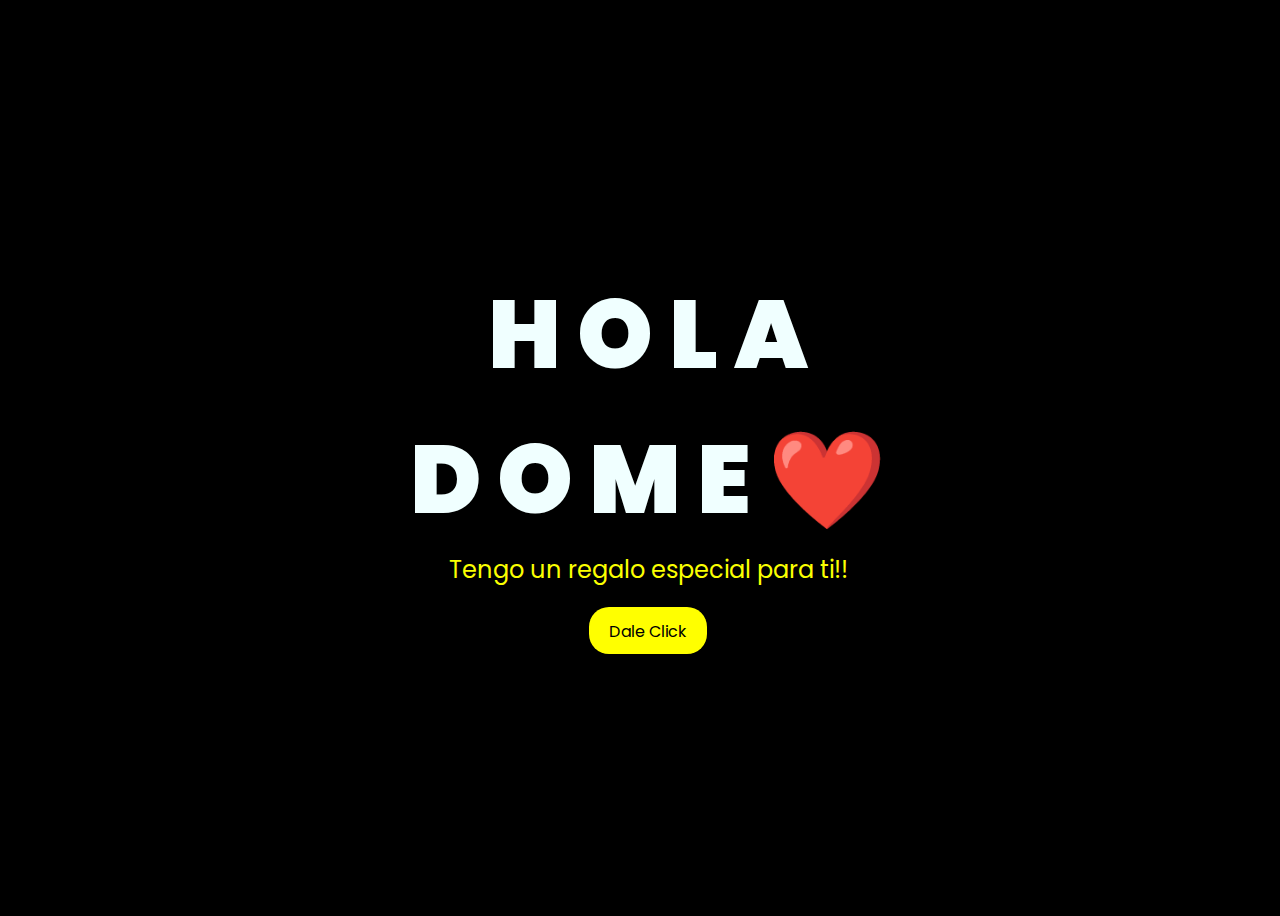
<file: index.html>
<!DOCTYPE html>
<html lang="en">
<head>
    <meta charset="UTF-8">
    <meta http-equiv="X-UA-Compatible" content="IE=edge">
    <meta name="viewport" content="width=device-width, initial-scale=1.0">
    <link rel="stylesheet" href="css/style.css">
    <link rel="icon" href="img/flowers.png" type="image/x-icon">
    <title>Para Dome, la más linda</title>
</head>
<body>
    <div class="greetings">

        <span>H</span>
        <span>O</span>
        <span>L</span>
        <span>A</span>
    </div>
    <div class="greetings">
        <span>D</span>
        <span>O</span>
        <span>M</span>
        <span>E</span>
        <span>❤️</span>
    </div>
    <div class="description">
        <span>Tengo un regalo especial para ti!!</span>
    </div>
    <div class="button">
        <button>
            <a href="FLORES.html">Dale Click</a>
        </button>
        
    </div>
</body>
</html>
</file>
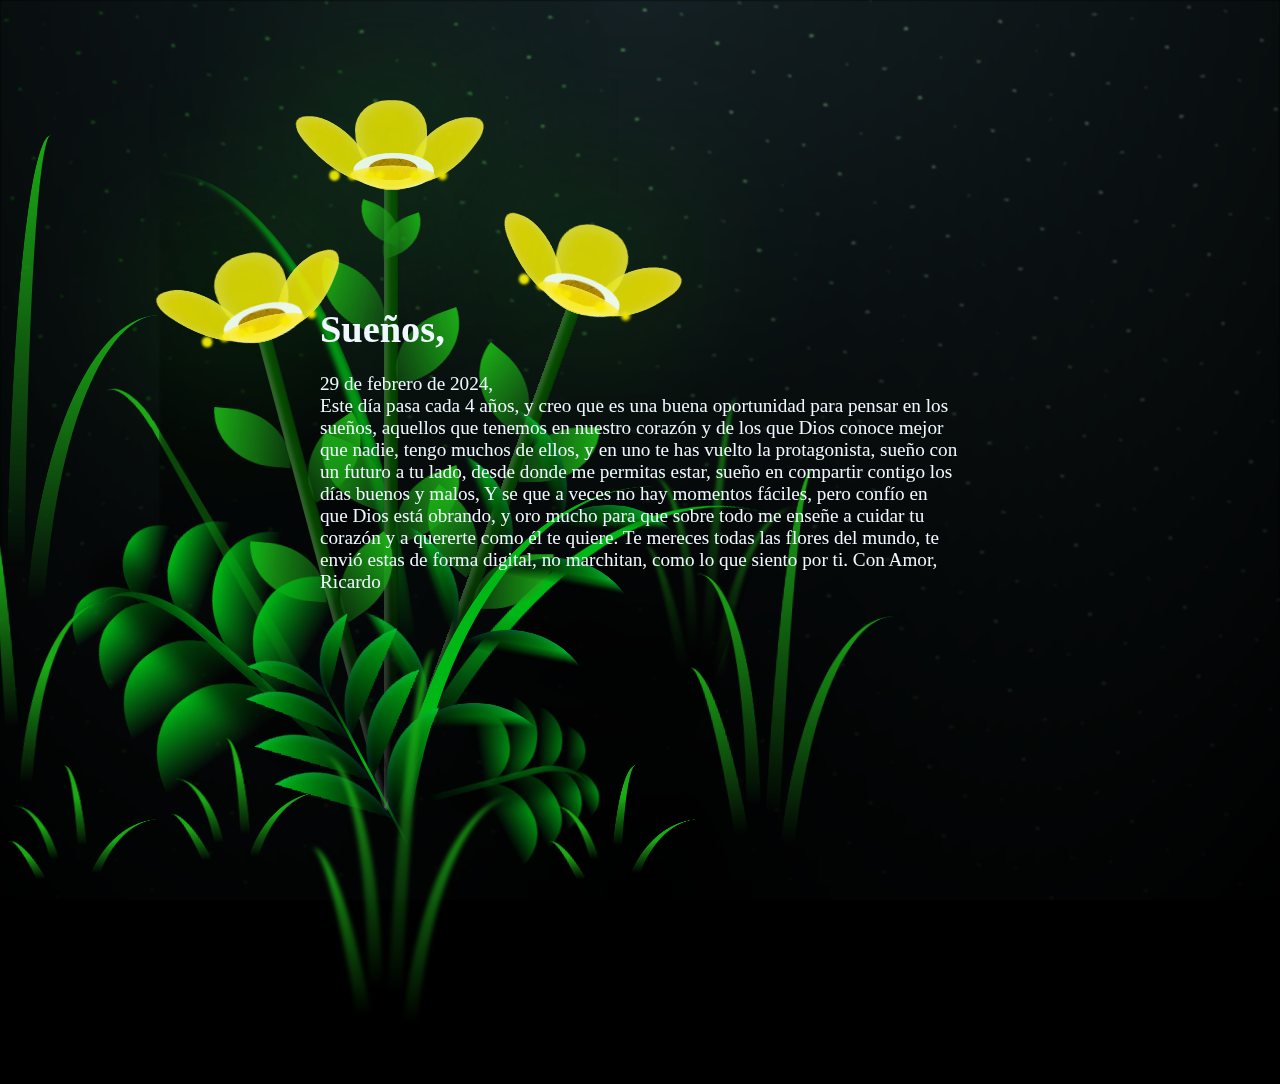
<file: FLORES.html>
<!DOCTYPE html>
<html lang="en">
<head>
    <meta charset="UTF-8">
    <meta http-equiv="X-UA-Compatible" content="IE=edge">
    <meta name="viewport" content="width=device-width, initial-scale=1.0">
    <link rel="stylesheet" href="css/main.css">
    <link rel="icon" href="img/flowers.png" type="image/x-icon">
    <title>Carta para Dome, la más bonita</title>
</head>
<body class="container">
    <div class="night"></div>
    <div class="flowers">
      <div class="flower flower--1">
        <div class="flower__leafs flower__leafs--1">
          <div class="flower__leaf flower__leaf--1"></div>
          <div class="flower__leaf flower__leaf--2"></div>
          <div class="flower__leaf flower__leaf--3"></div>
          <div class="flower__leaf flower__leaf--4"></div>
          <div class="flower__white-circle"></div>
  
          <div class="flower__light flower__light--1"></div>
          <div class="flower__light flower__light--2"></div>
          <div class="flower__light flower__light--3"></div>
          <div class="flower__light flower__light--4"></div>
          <div class="flower__light flower__light--5"></div>
          <div class="flower__light flower__light--6"></div>
          <div class="flower__light flower__light--7"></div>
          <div class="flower__light flower__light--8"></div>
  
        </div>
        <div class="flower__line">
          <div class="flower__line__leaf flower__line__leaf--1"></div>
          <div class="flower__line__leaf flower__line__leaf--2"></div>
          <div class="flower__line__leaf flower__line__leaf--3"></div>
          <div class="flower__line__leaf flower__line__leaf--4"></div>
          <div class="flower__line__leaf flower__line__leaf--5"></div>
          <div class="flower__line__leaf flower__line__leaf--6"></div>
        </div>
      </div>
  
      <div class="flower flower--2">
        <div class="flower__leafs flower__leafs--2">
          <div class="flower__leaf flower__leaf--1"></div>
          <div class="flower__leaf flower__leaf--2"></div>
          <div class="flower__leaf flower__leaf--3"></div>
          <div class="flower__leaf flower__leaf--4"></div>
          <div class="flower__white-circle"></div>
  
          <div class="flower__light flower__light--1"></div>
          <div class="flower__light flower__light--2"></div>
          <div class="flower__light flower__light--3"></div>
          <div class="flower__light flower__light--4"></div>
          <div class="flower__light flower__light--5"></div>
          <div class="flower__light flower__light--6"></div>
          <div class="flower__light flower__light--7"></div>
          <div class="flower__light flower__light--8"></div>
  
        </div>
        <div class="flower__line">
          <div class="flower__line__leaf flower__line__leaf--1"></div>
          <div class="flower__line__leaf flower__line__leaf--2"></div>
          <div class="flower__line__leaf flower__line__leaf--3"></div>
          <div class="flower__line__leaf flower__line__leaf--4"></div>
        </div>
      </div>
  
      <div class="flower flower--3">
        <div class="flower__leafs flower__leafs--3">
          <div class="flower__leaf flower__leaf--1"></div>
          <div class="flower__leaf flower__leaf--2"></div>
          <div class="flower__leaf flower__leaf--3"></div>
          <div class="flower__leaf flower__leaf--4"></div>
          <div class="flower__white-circle"></div>
  
          <div class="flower__light flower__light--1"></div>
          <div class="flower__light flower__light--2"></div>
          <div class="flower__light flower__light--3"></div>
          <div class="flower__light flower__light--4"></div>
          <div class="flower__light flower__light--5"></div>
          <div class="flower__light flower__light--6"></div>
          <div class="flower__light flower__light--7"></div>
          <div class="flower__light flower__light--8"></div>
  
        </div>
        <div class="flower__line">
          <div class="flower__line__leaf flower__line__leaf--1"></div>
          <div class="flower__line__leaf flower__line__leaf--2"></div>
          <div class="flower__line__leaf flower__line__leaf--3"></div>
          <div class="flower__line__leaf flower__line__leaf--4"></div>
        </div>
      </div>
  
      <div class="grow-ans" style="--d:1.2s">
        <div class="flower__g-long">
          <div class="flower__g-long__top"></div>
          <div class="flower__g-long__bottom"></div>
        </div>
      </div>
  
      <div class="growing-grass">
        <div class="flower__grass flower__grass--1">
          <div class="flower__grass--top"></div>
          <div class="flower__grass--bottom"></div>
          <div class="flower__grass__leaf flower__grass__leaf--1"></div>
          <div class="flower__grass__leaf flower__grass__leaf--2"></div>
          <div class="flower__grass__leaf flower__grass__leaf--3"></div>
          <div class="flower__grass__leaf flower__grass__leaf--4"></div>
          <div class="flower__grass__leaf flower__grass__leaf--5"></div>
          <div class="flower__grass__leaf flower__grass__leaf--6"></div>
          <div class="flower__grass__leaf flower__grass__leaf--7"></div>
          <div class="flower__grass__leaf flower__grass__leaf--8"></div>
          <div class="flower__grass__overlay"></div>
        </div>
      </div>
  
      <div class="growing-grass">
        <div class="flower__grass flower__grass--2">
          <div class="flower__grass--top"></div>
          <div class="flower__grass--bottom"></div>
          <div class="flower__grass__leaf flower__grass__leaf--1"></div>
          <div class="flower__grass__leaf flower__grass__leaf--2"></div>
          <div class="flower__grass__leaf flower__grass__leaf--3"></div>
          <div class="flower__grass__leaf flower__grass__leaf--4"></div>
          <div class="flower__grass__leaf flower__grass__leaf--5"></div>
          <div class="flower__grass__leaf flower__grass__leaf--6"></div>
          <div class="flower__grass__leaf flower__grass__leaf--7"></div>
          <div class="flower__grass__leaf flower__grass__leaf--8"></div>
          <div class="flower__grass__overlay"></div>
        </div>
      </div>
  
      <div class="grow-ans" style="--d:2.4s">
        <div class="flower__g-right flower__g-right--1">
          <div class="leaf"></div>
        </div>
      </div>
  
      <div class="grow-ans" style="--d:2.8s">
        <div class="flower__g-right flower__g-right--2">
          <div class="leaf"></div>
        </div>
      </div>
  
      <div class="grow-ans" style="--d:2.8s">
        <div class="flower__g-front">
          <div class="flower__g-front__leaf-wrapper flower__g-front__leaf-wrapper--1">
            <div class="flower__g-front__leaf"></div>
          </div>
          <div class="flower__g-front__leaf-wrapper flower__g-front__leaf-wrapper--2">
            <div class="flower__g-front__leaf"></div>
          </div>
          <div class="flower__g-front__leaf-wrapper flower__g-front__leaf-wrapper--3">
            <div class="flower__g-front__leaf"></div>
          </div>
          <div class="flower__g-front__leaf-wrapper flower__g-front__leaf-wrapper--4">
            <div class="flower__g-front__leaf"></div>
          </div>
          <div class="flower__g-front__leaf-wrapper flower__g-front__leaf-wrapper--5">
            <div class="flower__g-front__leaf"></div>
          </div>
          <div class="flower__g-front__leaf-wrapper flower__g-front__leaf-wrapper--6">
            <div class="flower__g-front__leaf"></div>
          </div>
          <div class="flower__g-front__leaf-wrapper flower__g-front__leaf-wrapper--7">
            <div class="flower__g-front__leaf"></div>
          </div>
          <div class="flower__g-front__leaf-wrapper flower__g-front__leaf-wrapper--8">
            <div class="flower__g-front__leaf"></div>
          </div>
          <div class="flower__g-front__line"></div>
        </div>
      </div>
  
      <div class="grow-ans" style="--d:3.2s">
        <div class="flower__g-fr">
          <div class="leaf"></div>
          <div class="flower__g-fr__leaf flower__g-fr__leaf--1"></div>
          <div class="flower__g-fr__leaf flower__g-fr__leaf--2"></div>
          <div class="flower__g-fr__leaf flower__g-fr__leaf--3"></div>
          <div class="flower__g-fr__leaf flower__g-fr__leaf--4"></div>
          <div class="flower__g-fr__leaf flower__g-fr__leaf--5"></div>
          <div class="flower__g-fr__leaf flower__g-fr__leaf--6"></div>
          <div class="flower__g-fr__leaf flower__g-fr__leaf--7"></div>
          <div class="flower__g-fr__leaf flower__g-fr__leaf--8"></div>
        </div>
      </div>
  
      <div class="long-g long-g--0">
        <div class="grow-ans" style="--d:3s">
          <div class="leaf leaf--0"></div>
        </div>
        <div class="grow-ans" style="--d:2.2s">
          <div class="leaf leaf--1"></div>
        </div>
        <div class="grow-ans" style="--d:3.4s">
          <div class="leaf leaf--2"></div>
        </div>
        <div class="grow-ans" style="--d:3.6s">
          <div class="leaf leaf--3"></div>
        </div>
      </div>
  
      <div class="long-g long-g--1">
        <div class="grow-ans" style="--d:3.6s">
          <div class="leaf leaf--0"></div>
        </div>
        <div class="grow-ans" style="--d:3.8s">
          <div class="leaf leaf--1"></div>
        </div>
        <div class="grow-ans" style="--d:4s">
          <div class="leaf leaf--2"></div>
        </div>
        <div class="grow-ans" style="--d:4.2s">
          <div class="leaf leaf--3"></div>
        </div>
      </div>
  
      <div class="long-g long-g--2">
        <div class="grow-ans" style="--d:4s">
          <div class="leaf leaf--0"></div>
        </div>
        <div class="grow-ans" style="--d:4.2s">
          <div class="leaf leaf--1"></div>
        </div>
        <div class="grow-ans" style="--d:4.4s">
          <div class="leaf leaf--2"></div>
        </div>
        <div class="grow-ans" style="--d:4.6s">
          <div class="leaf leaf--3"></div>
        </div>
      </div>
  
      <div class="long-g long-g--3">
        <div class="grow-ans" style="--d:4s">
          <div class="leaf leaf--0"></div>
        </div>
        <div class="grow-ans" style="--d:4.2s">
          <div class="leaf leaf--1"></div>
        </div>
        <div class="grow-ans" style="--d:3s">
          <div class="leaf leaf--2"></div>
        </div>
        <div class="grow-ans" style="--d:3.6s">
          <div class="leaf leaf--3"></div>
        </div>
      </div>
  
      <div class="long-g long-g--4">
        <div class="grow-ans" style="--d:4s">
          <div class="leaf leaf--0"></div>
        </div>
        <div class="grow-ans" style="--d:4.2s">
          <div class="leaf leaf--1"></div>
        </div>
        <div class="grow-ans" style="--d:3s">
          <div class="leaf leaf--2"></div>
        </div>
        <div class="grow-ans" style="--d:3.6s">
          <div class="leaf leaf--3"></div>
        </div>
      </div>
  
      <div class="long-g long-g--5">
        <div class="grow-ans" style="--d:4s">
          <div class="leaf leaf--0"></div>
        </div>
        <div class="grow-ans" style="--d:4.2s">
          <div class="leaf leaf--1"></div>
        </div>
        <div class="grow-ans" style="--d:3s">
          <div class="leaf leaf--2"></div>
        </div>
        <div class="grow-ans" style="--d:3.6s">
          <div class="leaf leaf--3"></div>
        </div>
      </div>
  
      <div class="long-g long-g--6">
        <div class="grow-ans" style="--d:4.2s">
          <div class="leaf leaf--0"></div>
        </div>
        <div class="grow-ans" style="--d:4.4s">
          <div class="leaf leaf--1"></div>
        </div>
        <div class="grow-ans" style="--d:4.6s">
          <div class="leaf leaf--2"></div>
        </div>
        <div class="grow-ans" style="--d:4.8s">
          <div class="leaf leaf--3"></div>
        </div>
      </div>
  
      <div class="long-g long-g--7">
        <div class="grow-ans" style="--d:3s">
          <div class="leaf leaf--0"></div>
        </div>
        <div class="grow-ans" style="--d:3.2s">
          <div class="leaf leaf--1"></div>
        </div>
        <div class="grow-ans" style="--d:3.5s">
          <div class="leaf leaf--2"></div>
        </div>
        <div class="grow-ans" style="--d:3.6s">
          <div class="leaf leaf--3"></div>
        </div>
      </div>
    </div>
    <div class="text">
      <p><h1>Sueños,</h1><br>
        29 de febrero de 2024,<br> Este día pasa cada 4 años, y creo que es una buena oportunidad para pensar en los sueños, aquellos que tenemos en nuestro corazón y de los que Dios conoce mejor que nadie, tengo muchos de ellos, y en uno te has vuelto la protagonista, sueño con un futuro a tu lado, desde donde me permitas estar, sueño en compartir contigo los días buenos y malos, Y se que a veces no hay momentos fáciles, pero confío en que Dios está obrando, y oro mucho para que sobre todo me enseñe a cuidar tu corazón y a quererte como él te quiere.
        Te mereces todas las flores del mundo, te envió estas de forma digital, no marchitan, como lo que siento por ti.
        Con Amor,<br>
        Ricardo</p>
   </div>
    <script src="main.js"></script>
  </body>
</html>
</file>
<file: css/style.css>
@import url('https://fonts.googleapis.com/css2?family=Poppins:ital,wght@0,500;1,900&display=swap');
*{
    font-family: 'Poppins',cursive;
}
body{
    color: azure;
    width: 100%;
    height: 100vh;
    display: flex;
    flex-direction: column;
    align-items: center;
    justify-content: center;
    background-color: black;
}
.greetings{
    font-size: 6rem;
    font-weight: 900;
}
.greetings > span{
    animation: glow 2.5s ease-in-out infinite;
}
@keyframes glow{
    0%, 100%{
        color: #fff;
        text-shadow: 0 0 12px #fbff00, 0 0 50px #fbff00, 0 0 100px #fbff00;
    }
    10%, 90%{
        color: #696565;
        text-shadow: none;
    }
}
.greetings > span:nth-child(2){
    animation-delay: .2s ;
}
.greetings > span:nth-child(3){
    animation-delay: .4s ;
}
.greetings > span:nth-child(4){
    animation-delay: .6s;
}
.greetings > span:nth-child(5){
    animation-delay: .8s;
}

.description{
    font-size: 1.5rem;
    margin-bottom: 20px;
}

.button a{
    text-decoration: none;
    font-size: 1rem;
    color: #111;
}

@media screen and (max-width:574px){
    .greetings{
        display: block;
        font-size: 3rem;
        font-weight: 500;
        text-align: center;
    }
    .description{
        font-size: 1rem;
    }
    
    .button a{
        font-size: .5rem;
    }
}

.description{
    color: #fbff00;
}

/* Estilo para el botón */
.button button {
    background-color: yellow; /* Fondo amarillo */
    border: none; /* Sin bordes */
    padding: 10px 20px; /* Ajusta el relleno según tu preferencia */
    font-size: 18px; /* Tamaño de fuente */
    cursor: pointer;
    position: relative; /* Necesario para el resplandor */
    border-radius: 20px; /* Esquinas redondeadas */
    transition: background-color 0.3s ease-in-out; /* Transición suave para el color de fondo */
  }
  
  /* Estilo para el enlace dentro del botón */
  .button button a {
    text-decoration: none; /* Elimina el subrayado del enlace */
    color: inherit; /* Hereda el color del texto del botón */
  }
  
  /* Efecto de resplandor al pasar el cursor sobre el botón */
  .button button:hover {
    background-color: orange; /* Cambia el color de fondo al pasar el mouse a naranja */
    box-shadow: 0 0 10px yellow, 0 0 20px yellow, 0 0 30px yellow; /* Efecto de resplandor amarillo */
  }
  
  .text--flores{
background-color: aliceblue;
box-shadow: #111;
text-align: center;
  }
</file>
<file: css/main.css>
*,
*::after,
*::before {
  padding: 0;
  margin: 0;
  box-sizing: border-box;
}

:root {
  --dark-color: #000;
}

body {
  display: flex;
  align-items: flex-end;
  justify-content: center;
  min-height: 100vh;
  background-color: var(--dark-color);
  overflow: hidden;
  perspective: 1000px;
}

.night {
  position: fixed;
  left: 50%;
  top: 0;
  transform: translateX(-50%);
  width: 100%;
  height: 100%;
  filter: blur(0.1vmin);
  background-image: radial-gradient(ellipse at top, transparent 0%, var(--dark-color)), 
  radial-gradient(ellipse at bottom, var(--dark-color), rgba(145, 233, 255, 0.2)), 
  repeating-linear-gradient(220deg, rgb(0, 0, 0) 0px, rgb(0, 0, 0) 19px, transparent 19px, 
  transparent 22px), repeating-linear-gradient(189deg, rgb(0, 0, 0) 0px, rgb(0, 0, 0) 19px, 
  transparent 19px, transparent 22px), repeating-linear-gradient(148deg, rgb(0, 0, 0) 0px, 
  rgb(0, 0, 0) 19px, transparent 19px, transparent 22px), linear-gradient(90deg, rgb(21, 255, 0), 
  rgb(240, 240, 240));
}

.flowers {
  position: relative;
  transform: scale(0.9);
}

.flower {
  position: absolute;
  bottom: 10vmin;
  transform-origin: bottom center;
  z-index: 10;
  --fl-speed: 0.8s;
}
.flower--1 {
  -webkit-animation: moving-flower-1 4s linear infinite;
          animation: moving-flower-1 4s linear infinite;
}
.flower--1 .flower__line {
  height: 70vmin;
  -webkit-animation-delay: 0.3s;
          animation-delay: 0.3s;
}
.flower--1 .flower__line__leaf--1 {
  -webkit-animation: blooming-leaf-right var(--fl-speed) 1.6s backwards;
          animation: blooming-leaf-right var(--fl-speed) 1.6s backwards;
}
.flower--1 .flower__line__leaf--2 {
  -webkit-animation: blooming-leaf-right var(--fl-speed) 1.4s backwards;
          animation: blooming-leaf-right var(--fl-speed) 1.4s backwards;
}
.flower--1 .flower__line__leaf--3 {
  -webkit-animation: blooming-leaf-left var(--fl-speed) 1.2s backwards;
          animation: blooming-leaf-left var(--fl-speed) 1.2s backwards;
}
.flower--1 .flower__line__leaf--4 {
  -webkit-animation: blooming-leaf-left var(--fl-speed) 1s backwards;
          animation: blooming-leaf-left var(--fl-speed) 1s backwards;
}
.flower--1 .flower__line__leaf--5 {
  -webkit-animation: blooming-leaf-right var(--fl-speed) 1.8s backwards;
          animation: blooming-leaf-right var(--fl-speed) 1.8s backwards;
}
.flower--1 .flower__line__leaf--6 {
  -webkit-animation: blooming-leaf-left var(--fl-speed) 2s backwards;
          animation: blooming-leaf-left var(--fl-speed) 2s backwards;
}
.flower--2 {
  left: 50%;
  transform: rotate(20deg);
  -webkit-animation: moving-flower-2 4s linear infinite;
          animation: moving-flower-2 4s linear infinite;
}
.flower--2 .flower__line {
  height: 60vmin;
  -webkit-animation-delay: 0.6s;
          animation-delay: 0.6s;
}
.flower--2 .flower__line__leaf--1 {
  -webkit-animation: blooming-leaf-right var(--fl-speed) 1.9s backwards;
          animation: blooming-leaf-right var(--fl-speed) 1.9s backwards;
}
.flower--2 .flower__line__leaf--2 {
  -webkit-animation: blooming-leaf-right var(--fl-speed) 1.7s backwards;
          animation: blooming-leaf-right var(--fl-speed) 1.7s backwards;
}
.flower--2 .flower__line__leaf--3 {
  -webkit-animation: blooming-leaf-left var(--fl-speed) 1.5s backwards;
          animation: blooming-leaf-left var(--fl-speed) 1.5s backwards;
}
.flower--2 .flower__line__leaf--4 {
  -webkit-animation: blooming-leaf-left var(--fl-speed) 1.3s backwards;
          animation: blooming-leaf-left var(--fl-speed) 1.3s backwards;
}
.flower--3 {
  left: 50%;
  transform: rotate(-15deg);
  -webkit-animation: moving-flower-3 4s linear infinite;
          animation: moving-flower-3 4s linear infinite;
}
.flower--3 .flower__line {
  -webkit-animation-delay: 0.9s;
          animation-delay: 0.9s;
}
.flower--3 .flower__line__leaf--1 {
  -webkit-animation: blooming-leaf-right var(--fl-speed) 2.5s backwards;
          animation: blooming-leaf-right var(--fl-speed) 2.5s backwards;
}
.flower--3 .flower__line__leaf--2 {
  -webkit-animation: blooming-leaf-right var(--fl-speed) 2.3s backwards;
          animation: blooming-leaf-right var(--fl-speed) 2.3s backwards;
}
.flower--3 .flower__line__leaf--3 {
  -webkit-animation: blooming-leaf-left var(--fl-speed) 2.1s backwards;
          animation: blooming-leaf-left var(--fl-speed) 2.1s backwards;
}
.flower--3 .flower__line__leaf--4 {
  -webkit-animation: blooming-leaf-left var(--fl-speed) 1.9s backwards;
          animation: blooming-leaf-left var(--fl-speed) 1.9s backwards;
}
.flower__leafs {
  position: relative;
  -webkit-animation: blooming-flower 2s backwards;
          animation: blooming-flower 2s backwards;
}
.flower__leafs--1 {
  -webkit-animation-delay: 1.1s;
          animation-delay: 1.1s;
}
.flower__leafs--2 {
  -webkit-animation-delay: 1.4s;
          animation-delay: 1.4s;
}
.flower__leafs--3 {
  -webkit-animation-delay: 1.7s;
          animation-delay: 1.7s;
}
.flower__leafs::after {
  content: "";
  position: absolute;
  left: 0;
  top: 0;
  transform: translate(-50%, -100%);
  width: 8vmin;
  height: 8vmin;
  background-color: #1aaa15;
  filter: blur(10vmin);
}
.flower__leaf {
  position: absolute;
  bottom: 0;
  left: 50%;
  width: 8vmin;
  height: 11vmin;
  border-radius: 51% 49% 47% 53%/44% 45% 55% 69%;
  background-color: #1aaa15;
  background-image: linear-gradient(to top, #fce700, #fce700);
  transform-origin: bottom center;
  opacity: 0.9;
  box-shadow: inset 0 0 2vmin rgba(255, 255, 255, 0.5);
}
.flower__leaf--1 {
  transform: translate(-10%, 1%) rotateY(40deg) rotateX(-50deg);
}
.flower__leaf--2 {
  transform: translate(-50%, -4%) rotateX(40deg);
}
.flower__leaf--3 {
  transform: translate(-90%, 0%) rotateY(45deg) rotateX(50deg);
}
.flower__leaf--4 {
  width: 8vmin;
  height: 8vmin;
  transform-origin: bottom left;
  border-radius: 4vmin 10vmin 4vmin 4vmin;
  transform: translate(0%, 18%) rotateX(70deg) rotate(-43deg);
  background-image: linear-gradient(to top, #fce700, #fce700);
  z-index: 1;
  opacity: 0.8;
}
.flower__white-circle {
  position: absolute;
  left: -3.5vmin;
  top: -3vmin;
  width: 9vmin;
  height: 4vmin;
  border-radius: 50%;
  background-color: #ffffff;
}
.flower__white-circle::after {
  content: "";
  position: absolute;
  left: 50%;
  top: 45%;
  transform: translate(-50%, -50%);
  width: 60%;
  height: 60%;
  border-radius: inherit;
  background-image: repeating-linear-gradient(135deg, rgba(0, 0, 0, 0.03) 0px, 
  rgba(0, 0, 0, 0.03) 1px, transparent 1px, transparent 12px), repeating-linear-gradient(45deg, 
  rgba(0, 0, 0, 0.03) 0px, rgba(0, 0, 0, 0.03) 1px, transparent 1px, transparent 12px), 
  repeating-linear-gradient(67.5deg, rgba(0, 0, 0, 0.03) 0px, rgba(0, 0, 0, 0.03) 1px, 
  transparent 1px, transparent 12px), repeating-linear-gradient(135deg, rgba(0, 0, 0, 0.03) 0px, 
  rgba(0, 0, 0, 0.03) 1px, transparent 1px, transparent 12px), repeating-linear-gradient(45deg, 
  rgba(0, 0, 0, 0.03) 0px, rgba(0, 0, 0, 0.03) 1px, transparent 1px, transparent 12px), 
  repeating-linear-gradient(112.5deg, rgba(0, 0, 0, 0.03) 0px, rgba(0, 0, 0, 0.03) 1px, 
  transparent 1px, transparent 12px), repeating-linear-gradient(112.5deg, rgba(0, 0, 0, 0.03) 0px, 
  rgba(0, 0, 0, 0.03) 1px, transparent 1px, transparent 12px), repeating-linear-gradient(45deg, 
  rgba(0, 0, 0, 0.03) 0px, rgba(0, 0, 0, 0.03) 1px, transparent 1px, transparent 12px), 
  repeating-linear-gradient(22.5deg, rgba(0, 0, 0, 0.03) 0px, rgba(0, 0, 0, 0.03) 1px, 
  transparent 1px, transparent 12px), repeating-linear-gradient(45deg, rgba(0, 0, 0, 0.03) 0px, 
  rgba(0, 0, 0, 0.03) 1px, transparent 1px, transparent 12px), repeating-linear-gradient(22.5deg, 
  rgba(0, 0, 0, 0.03) 0px, rgba(0, 0, 0, 0.03) 1px, transparent 1px, transparent 12px), 
  repeating-linear-gradient(135deg, rgba(0, 0, 0, 0.03) 0px, rgba(0, 0, 0, 0.03) 1px, 
  transparent 1px, transparent 12px), repeating-linear-gradient(157.5deg, rgba(0, 0, 0, 0.03) 0px, 
  rgba(0, 0, 0, 0.03) 1px, transparent 1px, transparent 12px), repeating-linear-gradient(67.5deg, 
  rgba(0, 0, 0, 0.03) 0px, rgba(0, 0, 0, 0.03) 1px, transparent 1px, transparent 12px), 
  repeating-linear-gradient(67.5deg, rgba(0, 0, 0, 0.03) 0px, rgba(0, 0, 0, 0.03) 1px, 
  transparent 1px, transparent 12px), linear-gradient(90deg, rgb(190, 133, 0), rgb(190, 133, 0));
}
.flower__line {
  height: 55vmin;
  width: 1.5vmin;
  background-image: linear-gradient(to left, rgba(0, 0, 0, 0.2), transparent, 
  rgba(255, 255, 255, 0.2)), linear-gradient(to top, transparent 10%, #064600, #064600);
  box-shadow: inset 0 0 2px rgba(0, 0, 0, 0.5);
  -webkit-animation: grow-flower-tree 4s backwards;
          animation: grow-flower-tree 4s backwards;
}
.flower__line__leaf {
  --w: 7vmin;
  --h: calc(var(--w) + 2vmin);
  position: absolute;
  top: 20%;
  left: 90%;
  width: var(--w);
  height: var(--h);
  border-top-right-radius: var(--h);
  border-bottom-left-radius: var(--h);
  background-image: linear-gradient(to top, rgba(20, 122, 20, 0.4), #1aaa15);
}
.flower__line__leaf--1 {
  transform: rotate(70deg) rotateY(30deg);
}
.flower__line__leaf--2 {
  top: 45%;
  transform: rotate(70deg) rotateY(30deg);
}
.flower__line__leaf--3, .flower__line__leaf--4, .flower__line__leaf--6 {
  border-top-right-radius: 0;
  border-bottom-left-radius: 0;
  border-top-left-radius: var(--h);
  border-bottom-right-radius: var(--h);
  left: -460%;
  top: 12%;
  transform: rotate(-70deg) rotateY(30deg);
}
.flower__line__leaf--4 {
  top: 40%;
}
.flower__line__leaf--5 {
  top: 0;
  transform-origin: left;
  transform: rotate(70deg) rotateY(30deg) scale(0.6);
}
.flower__line__leaf--6 {
  top: -2%;
  left: -450%;
  transform-origin: right;
  transform: rotate(-70deg) rotateY(30deg) scale(0.6);
}
.flower__light {
  position: absolute;
  bottom: 0vmin;
  width: 1vmin;
  height: 1vmin;
  background-color: rgb(255, 251, 0);
  border-radius: 50%;
  filter: blur(0.2vmin);
  -webkit-animation: light-ans 4s linear infinite backwards;
          animation: light-ans 4s linear infinite backwards;
}
.flower__light:nth-child(odd) {
  background-color: #fce700;
}
.flower__light--1 {
  left: -2vmin;
  -webkit-animation-delay: 1s;
          animation-delay: 1s;
}
.flower__light--2 {
  left: 3vmin;
  -webkit-animation-delay: 0.5s;
          animation-delay: 0.5s;
}
.flower__light--3 {
  left: -6vmin;
  -webkit-animation-delay: 0.3s;
          animation-delay: 0.3s;
}
.flower__light--4 {
  left: 6vmin;
  -webkit-animation-delay: 0.9s;
          animation-delay: 0.9s;
}
.flower__light--5 {
  left: -1vmin;
  -webkit-animation-delay: 1.5s;
          animation-delay: 1.5s;
}
.flower__light--6 {
  left: -4vmin;
  -webkit-animation-delay: 3s;
          animation-delay: 3s;
}
.flower__light--7 {
  left: 3vmin;
  -webkit-animation-delay: 2s;
          animation-delay: 2s;
}
.flower__light--8 {
  left: -6vmin;
  -webkit-animation-delay: 3.5s;
          animation-delay: 3.5s;
}
.flower__grass {
  --c: #00b815;
  --line-w: 1.5vmin;
  position: absolute;
  bottom: 12vmin;
  left: -7vmin;
  display: flex;
  flex-direction: column;
  align-items: flex-end;
  z-index: 20;
  transform-origin: bottom center;
  transform: rotate(-48deg) rotateY(40deg);
}
.flower__grass--1 {
  -webkit-animation: moving-grass 2s linear infinite;
          animation: moving-grass 2s linear infinite;
}
.flower__grass--2 {
  left: 2vmin;
  bottom: 10vmin;
  transform: scale(0.5) rotate(75deg) rotateX(10deg) rotateY(-200deg);
  opacity: 0.8;
  z-index: 0;
  -webkit-animation: moving-grass--2 1.5s linear infinite;
          animation: moving-grass--2 1.5s linear infinite;
}
.flower__grass--top {
  width: 7vmin;
  height: 10vmin;
  border-top-right-radius: 100%;
  border-right: var(--line-w) solid var(--c);
  transform-origin: bottom center;
  transform: rotate(-2deg);
}
.flower__grass--bottom {
  margin-top: -2px;
  width: var(--line-w);
  height: 25vmin;
  background-image: linear-gradient(to top, transparent, var(--c));
}
.flower__grass__leaf {
  --size: 10vmin;
  position: absolute;
  width: calc(var(--size) * 2.1);
  height: var(--size);
  border-top-left-radius: var(--size);
  border-top-right-radius: var(--size);
  background-image: linear-gradient(to top, transparent, transparent 30%, var(--c));
  z-index: 100;
}
.flower__grass__leaf--1 {
  top: -6%;
  left: 30%;
  --size: 6vmin;
  transform: rotate(-20deg);
  -webkit-animation: growing-grass-ans--1 2s 2.6s backwards;
          animation: growing-grass-ans--1 2s 2.6s backwards;
}
@-webkit-keyframes growing-grass-ans--1 {
  0% {
    transform-origin: bottom left;
    transform: rotate(-20deg) scale(0);
  }
}
@keyframes growing-grass-ans--1 {
  0% {
    transform-origin: bottom left;
    transform: rotate(-20deg) scale(0);
  }
}
.flower__grass__leaf--2 {
  top: -5%;
  left: -110%;
  --size: 6vmin;
  transform: rotate(10deg);
  -webkit-animation: growing-grass-ans--2 2s 2.4s linear backwards;
          animation: growing-grass-ans--2 2s 2.4s linear backwards;
}
@-webkit-keyframes growing-grass-ans--2 {
  0% {
    transform-origin: bottom right;
    transform: rotate(10deg) scale(0);
  }
}
@keyframes growing-grass-ans--2 {
  0% {
    transform-origin: bottom right;
    transform: rotate(10deg) scale(0);
  }
}
.flower__grass__leaf--3 {
  top: 5%;
  left: 60%;
  --size: 8vmin;
  transform: rotate(-18deg) rotateX(-20deg);
  -webkit-animation: growing-grass-ans--3 2s 2.2s linear backwards;
          animation: growing-grass-ans--3 2s 2.2s linear backwards;
}
@-webkit-keyframes growing-grass-ans--3 {
  0% {
    transform-origin: bottom left;
    transform: rotate(-18deg) rotateX(-20deg) scale(0);
  }
}
@keyframes growing-grass-ans--3 {
  0% {
    transform-origin: bottom left;
    transform: rotate(-18deg) rotateX(-20deg) scale(0);
  }
}
.flower__grass__leaf--4 {
  top: 6%;
  left: -135%;
  --size: 8vmin;
  transform: rotate(2deg);
  -webkit-animation: growing-grass-ans--4 2s 2s linear backwards;
          animation: growing-grass-ans--4 2s 2s linear backwards;
}
@-webkit-keyframes growing-grass-ans--4 {
  0% {
    transform-origin: bottom right;
    transform: rotate(2deg) scale(0);
  }
}
@keyframes growing-grass-ans--4 {
  0% {
    transform-origin: bottom right;
    transform: rotate(2deg) scale(0);
  }
}
.flower__grass__leaf--5 {
  top: 20%;
  left: 60%;
  --size: 10vmin;
  transform: rotate(-24deg) rotateX(-20deg);
  -webkit-animation: growing-grass-ans--5 2s 1.8s linear backwards;
          animation: growing-grass-ans--5 2s 1.8s linear backwards;
}
@-webkit-keyframes growing-grass-ans--5 {
  0% {
    transform-origin: bottom left;
    transform: rotate(-24deg) rotateX(-20deg) scale(0);
  }
}
@keyframes growing-grass-ans--5 {
  0% {
    transform-origin: bottom left;
    transform: rotate(-24deg) rotateX(-20deg) scale(0);
  }
}
.flower__grass__leaf--6 {
  top: 22%;
  left: -180%;
  --size: 10vmin;
  transform: rotate(10deg);
  -webkit-animation: growing-grass-ans--6 2s 1.6s linear backwards;
          animation: growing-grass-ans--6 2s 1.6s linear backwards;
}
@-webkit-keyframes growing-grass-ans--6 {
  0% {
    transform-origin: bottom right;
    transform: rotate(10deg) scale(0);
  }
}
@keyframes growing-grass-ans--6 {
  0% {
    transform-origin: bottom right;
    transform: rotate(10deg) scale(0);
  }
}
.flower__grass__leaf--7 {
  top: 39%;
  left: 70%;
  --size: 10vmin;
  transform: rotate(-10deg);
  -webkit-animation: growing-grass-ans--7 2s 1.4s linear backwards;
          animation: growing-grass-ans--7 2s 1.4s linear backwards;
}
@-webkit-keyframes growing-grass-ans--7 {
  0% {
    transform-origin: bottom left;
    transform: rotate(-10deg) scale(0);
  }
}
@keyframes growing-grass-ans--7 {
  0% {
    transform-origin: bottom left;
    transform: rotate(-10deg) scale(0);
  }
}
.flower__grass__leaf--8 {
  top: 40%;
  left: -215%;
  --size: 11vmin;
  transform: rotate(10deg);
  -webkit-animation: growing-grass-ans--8 2s 1.2s linear backwards;
          animation: growing-grass-ans--8 2s 1.2s linear backwards;
}
@-webkit-keyframes growing-grass-ans--8 {
  0% {
    transform-origin: bottom right;
    transform: rotate(10deg) scale(0);
  }
}
@keyframes growing-grass-ans--8 {
  0% {
    transform-origin: bottom right;
    transform: rotate(10deg) scale(0);
  }
}
.flower__grass__overlay {
  position: absolute;
  top: -10%;
  right: 0%;
  width: 100%;
  height: 100%;
  background-color: rgba(0, 0, 0, 0.6);
  filter: blur(1.5vmin);
  z-index: 100;
}
.flower__g-long {
  --w: 2vmin;
  --h: 6vmin;
  --c: #1aaa15;
  position: absolute;
  bottom: 10vmin;
  left: -3vmin;
  transform-origin: bottom center;
  transform: rotate(-30deg) rotateY(-20deg);
  display: flex;
  flex-direction: column;
  align-items: flex-end;
  -webkit-animation: flower-g-long-ans 3s linear infinite;
          animation: flower-g-long-ans 3s linear infinite;
}
@-webkit-keyframes flower-g-long-ans {
  0%, 100% {
    transform: rotate(-30deg) rotateY(-20deg);
  }
  50% {
    transform: rotate(-32deg) rotateY(-20deg);
  }
}
@keyframes flower-g-long-ans {
  0%, 100% {
    transform: rotate(-30deg) rotateY(-20deg);
  }
  50% {
    transform: rotate(-32deg) rotateY(-20deg);
  }
}
.flower__g-long__top {
  top: calc(var(--h) * -1);
  width: calc(var(--w) + 1vmin);
  height: var(--h);
  border-top-right-radius: 100%;
  border-right: 0.7vmin solid var(--c);
  transform: translate(-0.7vmin, 1vmin);
}
.flower__g-long__bottom {
  width: var(--w);
  height: 50vmin;
  transform-origin: bottom center;
  background-image: linear-gradient(to top, transparent 30%, var(--c));
  box-shadow: inset 0 0 2px rgba(0, 0, 0, 0.5);
  -webkit-clip-path: polygon(35% 0, 65% 1%, 100% 100%, 0% 100%);
          clip-path: polygon(35% 0, 65% 1%, 100% 100%, 0% 100%);
}
.flower__g-right {
  position: absolute;
  bottom: 6vmin;
  left: -2vmin;
  transform-origin: bottom left;
  transform: rotate(20deg);
}
.flower__g-right .leaf {
  width: 30vmin;
  height: 50vmin;
  border-top-left-radius: 100%;
  border-left: 2vmin solid #00b815;
  background-image: linear-gradient(to bottom, transparent, var(--dark-color) 60%);
  -webkit-mask-image: linear-gradient(to top, transparent 30%, #00b815 60%);
}
.flower__g-right--1 {
  -webkit-animation: flower-g-right-ans 2.5s linear infinite;
          animation: flower-g-right-ans 2.5s linear infinite;
}
.flower__g-right--2 {
  left: 5vmin;
  transform: rotateY(-180deg);
  -webkit-animation: flower-g-right-ans--2 3s linear infinite;
          animation: flower-g-right-ans--2 3s linear infinite;
}
.flower__g-right--2 .leaf {
  height: 75vmin;
  filter: blur(0.3vmin);
  opacity: 0.8;
}
@-webkit-keyframes flower-g-right-ans {
  0%, 100% {
    transform: rotate(20deg);
  }
  50% {
    transform: rotate(24deg) rotateX(-20deg);
  }
}
@keyframes flower-g-right-ans {
  0%, 100% {
    transform: rotate(20deg);
  }
  50% {
    transform: rotate(24deg) rotateX(-20deg);
  }
}
@-webkit-keyframes flower-g-right-ans--2 {
  0%, 100% {
    transform: rotateY(-180deg) rotate(0deg) rotateX(-20deg);
  }
  50% {
    transform: rotateY(-180deg) rotate(6deg) rotateX(-20deg);
  }
}
@keyframes flower-g-right-ans--2 {
  0%, 100% {
    transform: rotateY(-180deg) rotate(0deg) rotateX(-20deg);
  }
  50% {
    transform: rotateY(-180deg) rotate(6deg) rotateX(-20deg);
  }
}
.flower__g-front {
  position: absolute;
  bottom: 6vmin;
  left: 2.5vmin;
  z-index: 100;
  transform-origin: bottom center;
  transform: rotate(-28deg) rotateY(30deg) scale(1.04);
  -webkit-animation: flower__g-front-ans 2s linear infinite;
          animation: flower__g-front-ans 2s linear infinite;
}
@-webkit-keyframes flower__g-front-ans {
  0%, 100% {
    transform: rotate(-28deg) rotateY(30deg) scale(1.04);
  }
  50% {
    transform: rotate(-35deg) rotateY(40deg) scale(1.04);
  }
}
@keyframes flower__g-front-ans {
  0%, 100% {
    transform: rotate(-28deg) rotateY(30deg) scale(1.04);
  }
  50% {
    transform: rotate(-35deg) rotateY(40deg) scale(1.04);
  }
}
.flower__g-front__line {
  width: 0.3vmin;
  height: 20vmin;
  background-image: linear-gradient(to top, transparent, #00b815, transparent 100%);
  position: relative;
}
.flower__g-front__leaf-wrapper {
  position: absolute;
  top: 0;
  left: 0;
  transform-origin: bottom left;
  transform: rotate(10deg);
}
.flower__g-front__leaf-wrapper:nth-child(even) {
  left: 0vmin;
  transform: rotateY(-180deg) rotate(5deg);
  -webkit-animation: flower__g-front__leaf-left-ans 1s ease-in backwards;
          animation: flower__g-front__leaf-left-ans 1s ease-in backwards;
}
.flower__g-front__leaf-wrapper:nth-child(odd) {
  -webkit-animation: flower__g-front__leaf-ans 1s ease-in backwards;
          animation: flower__g-front__leaf-ans 1s ease-in backwards;
}
.flower__g-front__leaf-wrapper--1 {
  top: -8vmin;
  transform: scale(0.7);
  -webkit-animation: flower__g-front__leaf-ans 1s 5.5s ease-in backwards !important;
          animation: flower__g-front__leaf-ans 1s 5.5s ease-in backwards !important;
}
.flower__g-front__leaf-wrapper--2 {
  top: -8vmin;
  transform: rotateY(-180deg) scale(0.7) !important;
  -webkit-animation: flower__g-front__leaf-left-ans-2 1s 4.6s ease-in backwards !important;
          animation: flower__g-front__leaf-left-ans-2 1s 4.6s ease-in backwards !important;
}
.flower__g-front__leaf-wrapper--3 {
  top: -3vmin;
  -webkit-animation: flower__g-front__leaf-ans 1s 4.6s ease-in backwards;
          animation: flower__g-front__leaf-ans 1s 4.6s ease-in backwards;
}
.flower__g-front__leaf-wrapper--4 {
  top: -3vmin;
  transform: rotateY(-180deg) scale(0.9) !important;
  -webkit-animation: flower__g-front__leaf-left-ans-2 1s 4.6s ease-in backwards !important;
          animation: flower__g-front__leaf-left-ans-2 1s 4.6s ease-in backwards !important;
}
@-webkit-keyframes flower__g-front__leaf-left-ans-2 {
  0% {
    transform: rotateY(-180deg) scale(0);
  }
}
@keyframes flower__g-front__leaf-left-ans-2 {
  0% {
    transform: rotateY(-180deg) scale(0);
  }
}
.flower__g-front__leaf-wrapper--5, .flower__g-front__leaf-wrapper--6 {
  top: 2vmin;
}
.flower__g-front__leaf-wrapper--7, .flower__g-front__leaf-wrapper--8 {
  top: 6.5vmin;
}
.flower__g-front__leaf-wrapper--2 {
  -webkit-animation-delay: 5.2s !important;
          animation-delay: 5.2s !important;
}
.flower__g-front__leaf-wrapper--3 {
  -webkit-animation-delay: 4.9s !important;
          animation-delay: 4.9s !important;
}
.flower__g-front__leaf-wrapper--5 {
  -webkit-animation-delay: 4.3s !important;
          animation-delay: 4.3s !important;
}
.flower__g-front__leaf-wrapper--6 {
  -webkit-animation-delay: 4.1s !important;
          animation-delay: 4.1s !important;
}
.flower__g-front__leaf-wrapper--7 {
  -webkit-animation-delay: 3.8s !important;
          animation-delay: 3.8s !important;
}
.flower__g-front__leaf-wrapper--8 {
  -webkit-animation-delay: 3.5s !important;
          animation-delay: 3.5s !important;
}
@-webkit-keyframes flower__g-front__leaf-ans {
  0% {
    transform: rotate(10deg) scale(0);
  }
}
@keyframes flower__g-front__leaf-ans {
  0% {
    transform: rotate(10deg) scale(0);
  }
}
@-webkit-keyframes flower__g-front__leaf-left-ans {
  0% {
    transform: rotateY(-180deg) rotate(5deg) scale(0);
  }
}
@keyframes flower__g-front__leaf-left-ans {
  0% {
    transform: rotateY(-180deg) rotate(5deg) scale(0);
  }
}
.flower__g-front__leaf {
  width: 10vmin;
  height: 10vmin;
  border-radius: 100% 0% 0% 100%/100% 100% 0% 0%;
  box-shadow: inset 0 2px 1vmin hsla(184deg, 97%, 58%, 0.2);
  background-image: linear-gradient(to bottom left, transparent, var(--dark-color)), 
  linear-gradient(to bottom right, #00b815 50%, transparent 50%, transparent);
  -webkit-mask-image: linear-gradient(to bottom right, #00b815 50%, transparent 50%, transparent);
  mask-image: linear-gradient(to bottom right, #00b815 50%, transparent 50%, transparent);
}
.flower__g-fr {
  position: absolute;
  bottom: -4vmin;
  left: vmin;
  transform-origin: bottom left;
  z-index: 10;
  -webkit-animation: flower__g-fr-ans 2s linear infinite;
          animation: flower__g-fr-ans 2s linear infinite;
}
@-webkit-keyframes flower__g-fr-ans {
  0%, 100% {
    transform: rotate(2deg);
  }
  50% {
    transform: rotate(4deg);
  }
}
@keyframes flower__g-fr-ans {
  0%, 100% {
    transform: rotate(2deg);
  }
  50% {
    transform: rotate(4deg);
  }
}
.flower__g-fr .leaf {
  width: 30vmin;
  height: 50vmin;
  border-top-left-radius: 100%;
  border-left: 2vmin solid #00b815;
  -webkit-mask-image: linear-gradient(to top, transparent 25%, #00b815 50%);
  position: relative;
  z-index: 1;
}
.flower__g-fr__leaf {
  position: absolute;
  top: 0;
  left: 0;
  width: 10vmin;
  height: 10vmin;
  border-radius: 100% 0% 0% 100%/100% 100% 0% 0%;
  box-shadow: inset 0 2px 1vmin hsla(184deg, 97%, 58%, 0.2);
  background-image: linear-gradient(to bottom left, transparent, var(--dark-color) 98%), 
  linear-gradient(to bottom right, #00b815 45%, transparent 50%, transparent);
  -webkit-mask-image: linear-gradient(135deg, #00b815 40%, transparent 50%, transparent);
}
.flower__g-fr__leaf--1 {
  left: 20vmin;
  transform: rotate(45deg);
  -webkit-animation: flower__g-fr-leaft-ans-1 0.5s 5.2s linear backwards;
          animation: flower__g-fr-leaft-ans-1 0.5s 5.2s linear backwards;
}
@-webkit-keyframes flower__g-fr-leaft-ans-1 {
  0% {
    transform-origin: left;
    transform: rotate(45deg) scale(0);
  }
}
@keyframes flower__g-fr-leaft-ans-1 {
  0% {
    transform-origin: left;
    transform: rotate(45deg) scale(0);
  }
}
.flower__g-fr__leaf--2 {
  left: 12vmin;
  top: -7vmin;
  transform: rotate(25deg) rotateY(-180deg);
  -webkit-animation: flower__g-fr-leaft-ans-6 0.5s 5s linear backwards;
          animation: flower__g-fr-leaft-ans-6 0.5s 5s linear backwards;
}
.flower__g-fr__leaf--3 {
  left: 15vmin;
  top: 6vmin;
  transform: rotate(55deg);
  -webkit-animation: flower__g-fr-leaft-ans-5 0.5s 4.8s linear backwards;
          animation: flower__g-fr-leaft-ans-5 0.5s 4.8s linear backwards;
}
.flower__g-fr__leaf--4 {
  left: 6vmin;
  top: -2vmin;
  transform: rotate(25deg) rotateY(-180deg);
  -webkit-animation: flower__g-fr-leaft-ans-6 0.5s 4.6s linear backwards;
          animation: flower__g-fr-leaft-ans-6 0.5s 4.6s linear backwards;
}
.flower__g-fr__leaf--5 {
  left: 10vmin;
  top: 14vmin;
  transform: rotate(55deg);
  -webkit-animation: flower__g-fr-leaft-ans-5 0.5s 4.4s linear backwards;
          animation: flower__g-fr-leaft-ans-5 0.5s 4.4s linear backwards;
}
@-webkit-keyframes flower__g-fr-leaft-ans-5 {
  0% {
    transform-origin: left;
    transform: rotate(55deg) scale(0);
  }
}
@keyframes flower__g-fr-leaft-ans-5 {
  0% {
    transform-origin: left;
    transform: rotate(55deg) scale(0);
  }
}
.flower__g-fr__leaf--6 {
  left: 0vmin;
  top: 6vmin;
  transform: rotate(25deg) rotateY(-180deg);
  -webkit-animation: flower__g-fr-leaft-ans-6 0.5s 4.2s linear backwards;
          animation: flower__g-fr-leaft-ans-6 0.5s 4.2s linear backwards;
}
@-webkit-keyframes flower__g-fr-leaft-ans-6 {
  0% {
    transform-origin: right;
    transform: rotate(25deg) rotateY(-180deg) scale(0);
  }
}
@keyframes flower__g-fr-leaft-ans-6 {
  0% {
    transform-origin: right;
    transform: rotate(25deg) rotateY(-180deg) scale(0);
  }
}
.flower__g-fr__leaf--7 {
  left: 5vmin;
  top: 22vmin;
  transform: rotate(45deg);
  -webkit-animation: flower__g-fr-leaft-ans-7 0.5s 4s linear backwards;
          animation: flower__g-fr-leaft-ans-7 0.5s 4s linear backwards;
}
@-webkit-keyframes flower__g-fr-leaft-ans-7 {
  0% {
    transform-origin: left;
    transform: rotate(45deg) scale(0);
  }
}
@keyframes flower__g-fr-leaft-ans-7 {
  0% {
    transform-origin: left;
    transform: rotate(45deg) scale(0);
  }
}
.flower__g-fr__leaf--8 {
  left: -4vmin;
  top: 15vmin;
  transform: rotate(15deg) rotateY(-180deg);
  -webkit-animation: flower__g-fr-leaft-ans-8 0.5s 3.8s linear backwards;
          animation: flower__g-fr-leaft-ans-8 0.5s 3.8s linear backwards;
}
@-webkit-keyframes flower__g-fr-leaft-ans-8 {
  0% {
    transform-origin: right;
    transform: rotate(15deg) rotateY(-180deg) scale(0);
  }
}
@keyframes flower__g-fr-leaft-ans-8 {
  0% {
    transform-origin: right;
    transform: rotate(15deg) rotateY(-180deg) scale(0);
  }
}

.long-g {
  position: absolute;
  bottom: 25vmin;
  left: -42vmin;
  transform-origin: bottom left;
}
.long-g--1 {
  bottom: 0vmin;
  transform: scale(0.8) rotate(-5deg);
}
.long-g--1 .leaf {
  -webkit-mask-image: linear-gradient(to top, transparent 40%, #00b815 80%) !important;
}
.long-g--1 .leaf--1 {
  --w: 5vmin;
  --h: 60vmin;
  left: -2vmin;
  transform: rotate(3deg) rotateY(-180deg);
}
.long-g--2, .long-g--3 {
  bottom: -3vmin;
  left: -35vmin;
  transform-origin: center;
  transform: scale(0.6) rotateX(60deg);
}
.long-g--2 .leaf, .long-g--3 .leaf {
  -webkit-mask-image: linear-gradient(to top, transparent 50%, #00b815 80%) !important;
}
.long-g--2 .leaf--1, .long-g--3 .leaf--1 {
  left: -1vmin;
  transform: rotateY(-180deg);
}
.long-g--3 {
  left: -17vmin;
  bottom: 0vmin;
}
.long-g--3 .leaf {
  -webkit-mask-image: linear-gradient(to top, transparent 40%, #00b815 80%) !important;
}
.long-g--4 {
  left: 25vmin;
  bottom: -3vmin;
  transform-origin: center;
  transform: scale(0.6) rotateX(60deg);
}
.long-g--4 .leaf {
  -webkit-mask-image: linear-gradient(to top, transparent 50%, #00b815 80%) !important;
}
.long-g--5 {
  left: 42vmin;
  bottom: 0vmin;
  transform: scale(0.8) rotate(2deg);
}
.long-g--6 {
  left: 0vmin;
  bottom: -20vmin;
  z-index: 100;
  filter: blur(0.3vmin);
  transform: scale(0.8) rotate(2deg);
}
.long-g--7 {
  left: 35vmin;
  bottom: 20vmin;
  z-index: -1;
  filter: blur(0.3vmin);
  transform: scale(0.6) rotate(2deg);
  opacity: 0.7;
}
.long-g .leaf {
  --w: 15vmin;
  --h: 40vmin;
  --c: #1aaa15;
  position: absolute;
  bottom: 0;
  width: var(--w);
  height: var(--h);
  border-top-left-radius: 100%;
  border-left: 2vmin solid var(--c);
  -webkit-mask-image: linear-gradient(to top, transparent 20%, var(--dark-color));
  transform-origin: bottom center;
}
.long-g .leaf--0 {
  left: 2vmin;
  -webkit-animation: leaf-ans-1 4s linear infinite;
          animation: leaf-ans-1 4s linear infinite;
}
.long-g .leaf--1 {
  --w: 5vmin;
  --h: 60vmin;
  -webkit-animation: leaf-ans-1 4s linear infinite;
          animation: leaf-ans-1 4s linear infinite;
}
.long-g .leaf--2 {
  --w: 10vmin;
  --h: 40vmin;
  left: -0.5vmin;
  bottom: 5vmin;
  transform-origin: bottom left;
  transform: rotateY(-180deg);
  -webkit-animation: leaf-ans-2 3s linear infinite;
          animation: leaf-ans-2 3s linear infinite;
}
.long-g .leaf--3 {
  --w: 5vmin;
  --h: 30vmin;
  left: -1vmin;
  bottom: 3.2vmin;
  transform-origin: bottom left;
  transform: rotate(-10deg) rotateY(-180deg);
  -webkit-animation: leaf-ans-3 3s linear infinite;
          animation: leaf-ans-3 3s linear infinite;
}

@-webkit-keyframes leaf-ans-1 {
  0%, 100% {
    transform: rotate(-5deg) scale(1);
  }
  50% {
    transform: rotate(5deg) scale(1.1);
  }
}

@keyframes leaf-ans-1 {
  0%, 100% {
    transform: rotate(-5deg) scale(1);
  }
  50% {
    transform: rotate(5deg) scale(1.1);
  }
}
@-webkit-keyframes leaf-ans-2 {
  0%, 100% {
    transform: rotateY(-180deg) rotate(5deg);
  }
  50% {
    transform: rotateY(-180deg) rotate(0deg) scale(1.1);
  }
}
@keyframes leaf-ans-2 {
  0%, 100% {
    transform: rotateY(-180deg) rotate(5deg);
  }
  50% {
    transform: rotateY(-180deg) rotate(0deg) scale(1.1);
  }
}
@-webkit-keyframes leaf-ans-3 {
  0%, 100% {
    transform: rotate(-10deg) rotateY(-180deg);
  }
  50% {
    transform: rotate(-20deg) rotateY(-180deg);
  }
}
@keyframes leaf-ans-3 {
  0%, 100% {
    transform: rotate(-10deg) rotateY(-180deg);
  }
  50% {
    transform: rotate(-20deg) rotateY(-180deg);
  }
}
.grow-ans {
  -webkit-animation: grow-ans 2s var(--d) backwards;
          animation: grow-ans 2s var(--d) backwards;
}

@-webkit-keyframes grow-ans {
  0% {
    transform: scale(0);
    opacity: 0;
  }
}

@keyframes grow-ans {
  0% {
    transform: scale(0);
    opacity: 0;
  }
}
@-webkit-keyframes light-ans {
  0% {
    opacity: 0;
    transform: translateY(0vmin);
  }
  25% {
    opacity: 1;
    transform: translateY(-5vmin) translateX(-2vmin);
  }
  50% {
    opacity: 1;
    transform: translateY(-15vmin) translateX(2vmin);
    filter: blur(0.2vmin);
  }
  75% {
    transform: translateY(-20vmin) translateX(-2vmin);
    filter: blur(0.2vmin);
  }
  100% {
    transform: translateY(-30vmin);
    opacity: 0;
    filter: blur(1vmin);
  }
}
@keyframes light-ans {
  0% {
    opacity: 0;
    transform: translateY(0vmin);
  }
  25% {
    opacity: 1;
    transform: translateY(-5vmin) translateX(-2vmin);
  }
  50% {
    opacity: 1;
    transform: translateY(-15vmin) translateX(2vmin);
    filter: blur(0.2vmin);
  }
  75% {
    transform: translateY(-20vmin) translateX(-2vmin);
    filter: blur(0.2vmin);
  }
  100% {
    transform: translateY(-30vmin);
    opacity: 0;
    filter: blur(1vmin);
  }
}
@-webkit-keyframes moving-flower-1 {
  0%, 100% {
    transform: rotate(2deg);
  }
  50% {
    transform: rotate(-2deg);
  }
}
@keyframes moving-flower-1 {
  0%, 100% {
    transform: rotate(2deg);
  }
  50% {
    transform: rotate(-2deg);
  }
}
@-webkit-keyframes moving-flower-2 {
  0%, 100% {
    transform: rotate(18deg);
  }
  50% {
    transform: rotate(14deg);
  }
}
@keyframes moving-flower-2 {
  0%, 100% {
    transform: rotate(18deg);
  }
  50% {
    transform: rotate(14deg);
  }
}
@-webkit-keyframes moving-flower-3 {
  0%, 100% {
    transform: rotate(-18deg);
  }
  50% {
    transform: rotate(-20deg) rotateY(-10deg);
  }
}
@keyframes moving-flower-3 {
  0%, 100% {
    transform: rotate(-18deg);
  }
  50% {
    transform: rotate(-20deg) rotateY(-10deg);
  }
}
@-webkit-keyframes blooming-leaf-right {
  0% {
    transform-origin: left;
    transform: rotate(70deg) rotateY(30deg) scale(0);
  }
}
@keyframes blooming-leaf-right {
  0% {
    transform-origin: left;
    transform: rotate(70deg) rotateY(30deg) scale(0);
  }
}
@-webkit-keyframes blooming-leaf-left {
  0% {
    transform-origin: right;
    transform: rotate(-70deg) rotateY(30deg) scale(0);
  }
}
@keyframes blooming-leaf-left {
  0% {
    transform-origin: right;
    transform: rotate(-70deg) rotateY(30deg) scale(0);
  }
}
@-webkit-keyframes grow-flower-tree {
  0% {
    height: 0;
    border-radius: 1vmin;
  }
}
@keyframes grow-flower-tree {
  0% {
    height: 0;
    border-radius: 1vmin;
  }
}
@-webkit-keyframes blooming-flower {
  0% {
    transform: scale(0);
  }
}
@keyframes blooming-flower {
  0% {
    transform: scale(0);
  }
}
@-webkit-keyframes moving-grass {
  0%, 100% {
    transform: rotate(-48deg) rotateY(40deg);
  }
  50% {
    transform: rotate(-50deg) rotateY(40deg);
  }
}
@keyframes moving-grass {
  0%, 100% {
    transform: rotate(-48deg) rotateY(40deg);
  }
  50% {
    transform: rotate(-50deg) rotateY(40deg);
  }
}
@-webkit-keyframes moving-grass--2 {
  0%, 100% {
    transform: scale(0.5) rotate(75deg) rotateX(10deg) rotateY(-200deg);
  }
  50% {
    transform: scale(0.5) rotate(79deg) rotateX(10deg) rotateY(-200deg);
  }
}
@keyframes moving-grass--2 {
  0%, 100% {
    transform: scale(0.5) rotate(75deg) rotateX(10deg) rotateY(-200deg);
  }
  50% {
    transform: scale(0.5) rotate(79deg) rotateX(10deg) rotateY(-200deg);
  }
}
.growing-grass {
  -webkit-animation: growing-grass-ans 1s 2s backwards;
          animation: growing-grass-ans 1s 2s backwards;
}

@-webkit-keyframes growing-grass-ans {
  0% {
    transform: scale(0);
  }
}

@keyframes growing-grass-ans {
  0% {
    transform: scale(0);
  }
}
.container * {
  -webkit-animation-play-state: paused !important;
          animation-play-state: paused !important;
}/*# sourceMappingURL=main.css.map */

.flowers {
  position: absolute;
  left: 30%;
  transform: translate(50%, 50%);
}

.text {
  color: aliceblue;
  position: absolute;
  top: 50%;
  left: 50%;
  transform: translate(-50%, -50%);
  max-width: 100%; /* Cambia el ancho máximo al 100% para que el texto se ajuste al ancho del dispositivo */
  font-size: 1.2rem;
}
</file>
